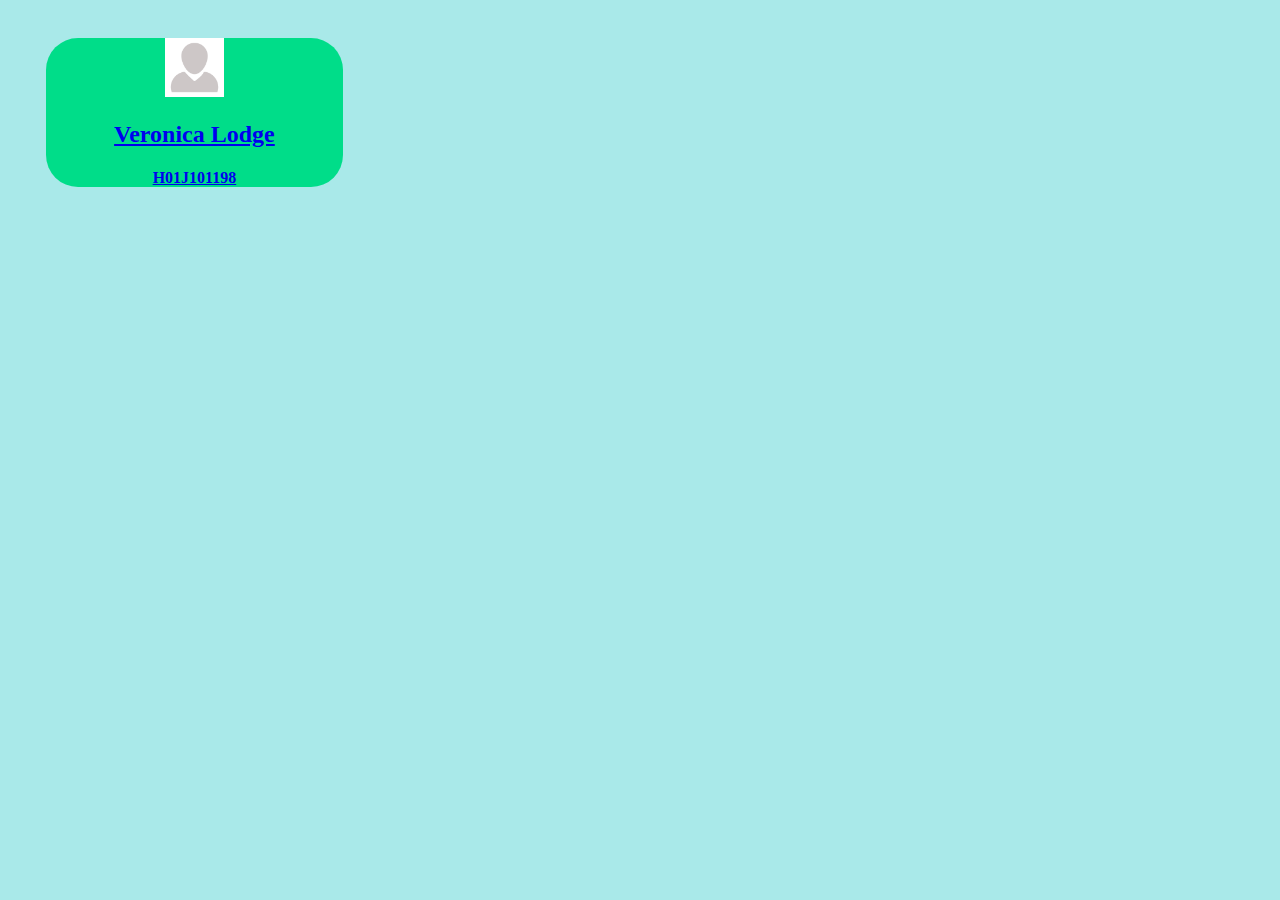
<file: index.html>
<!DOCTYPE html>
<html lang="en" dir="ltr">
  <head>
    <meta charset="utf-8">
    <meta name="viewport" content="width=device-width initial-scale=1.0">
    <title>Resume</title>
    <link rel="stylesheet" href="index.css">
  </head>
  <body>
    <div class="" id="card1">
      <a href="resume.html">
        <div class="card2">
          <img src="Images\default-profile.gif" alt="Veronica Lodge">
          <h2>Veronica Lodge</h2>
          <h4>H01J101198</h4>
        </div>
      </a>
    </div>
  </body>
</html>
</file>
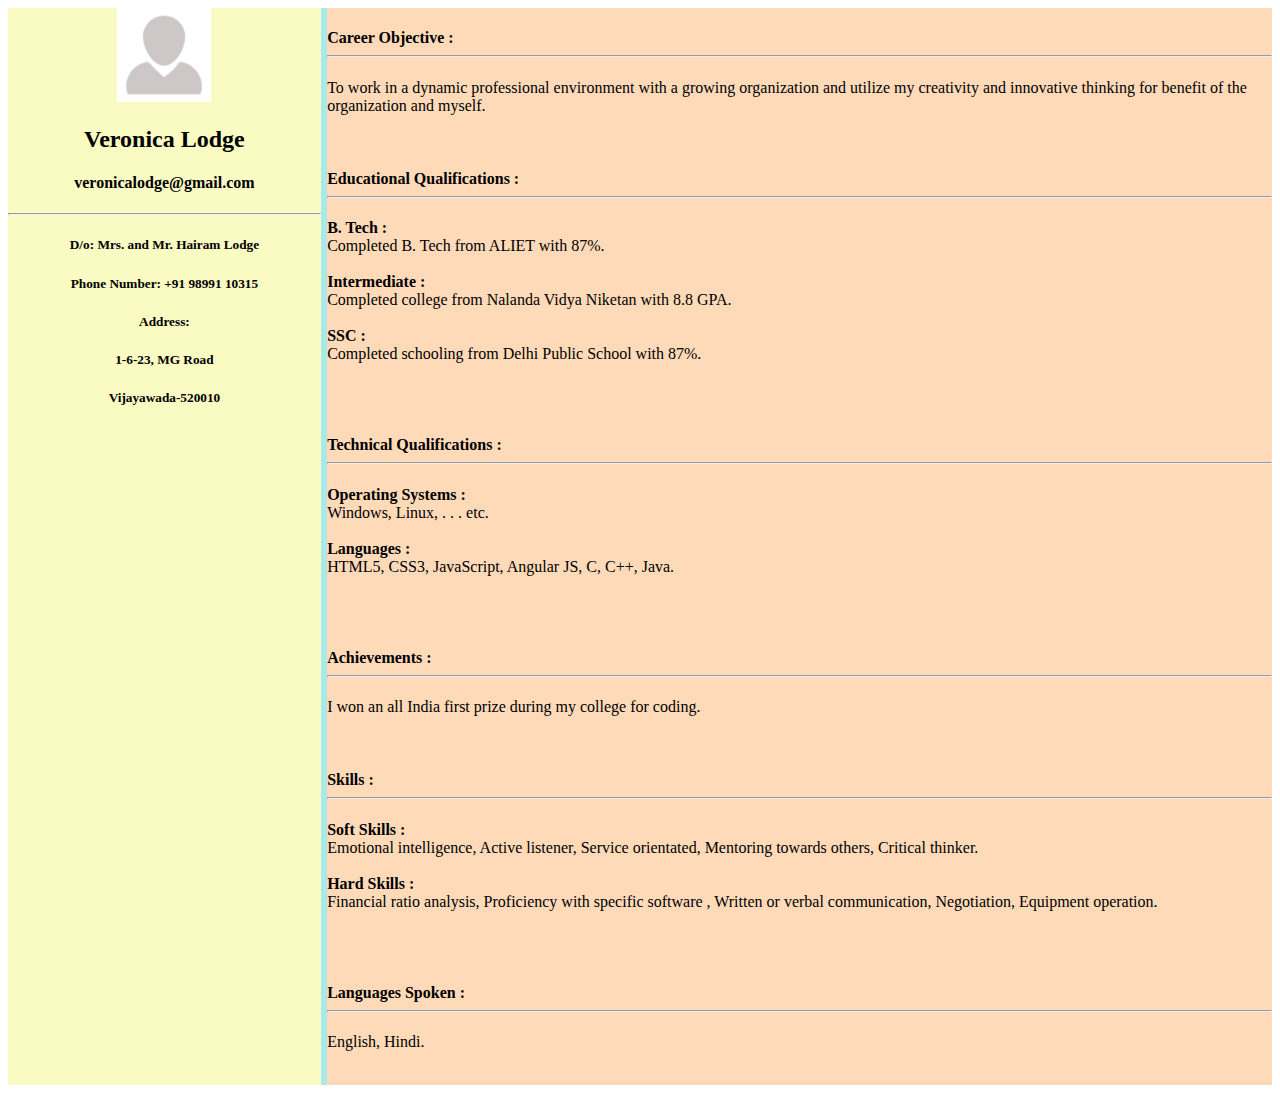
<file: resume.html>
<!DOCTYPE html>
<html lang="en" dir="ltr">
  <head>
    <meta charset="utf-8">
    <meta name="viewport" content="width=device-width, initial-scale=1">
    <title>Resume</title>
    <link rel="stylesheet" href="resume.css">
  </head>
  <body>
    <div class="main">
      <div class="left">
        <div class="left1">
          <img src="Images/default-profile.gif" alt="Veronica Lodge">
          <h2>Veronica Lodge</h2>
          <h4>veronicalodge@gmail.com</h4>
        </div>
        <hr>
        <div class="details">
          <h5>D/o: Mrs. and Mr. Hairam Lodge</h5>
          <h5>Phone Number: +91 98991 10315</h5>
          <h5>Address:</h5>
          <h5>1-6-23, MG Road</h5>
          <h5>Vijayawada-520010</h5>
        </div>
      </div>
      <div class="right" id="right">
      </div>
    </div>
    <script type="text/javascript" src="main.js" async>
    </script>
  </body>
</html>
</file>
<file: index.css>
body{
  background: #a9e9e9;
  text-align: center;
}
img{
  width: 20%;
}
.card2{
  background: #00dd89;
  width: 25%;
  border-radius: 2em;
}
#card1{
  justify-content: space-around;
  display: flex;
  margin: 3%;
}
.card2:hover{
  box-shadow: 0 8px 8px 0 #fa0f0f;
}
@media only screen and (min-device-width:350px) and (max-device-width:460px) {
  .card2{
    width: 100%;
  }
}
</file>
<file: resume.css>
.main{
  background: #a9e9e9;
  width: 100%;
  display: flex;
  justify-content: space-between;
}
.left{
  background: #fafac3;
  width: 24.75%;
  text-align: center;
}
.left1 img{
  width: 30%;
}
.right{
  background: #ffdab9;
  width: 74.75%;
}
@media only screen and (min-device-width:460px) and (max-device-width:750px) {
  .main{
    width: 100%;
    display: flex;
    flex-wrap: wrap;
  }
  .left{
    width: 100%;
  }
  .left1{
    width: 100%;
  }
  .details{
    display: flex;
    justify-content: space-between;
  }
  .right{
    width: 100%;
  }
}
@media only screen and (min-device-width:350px) and (max-device-width:460px) {
  .main{
    width: 100%;
    flex-wrap: wrap;
  }
  .left{
    width: 100%;
    display: flex;
  }
  .right{
    width: 100%;
  }
}
</file>
